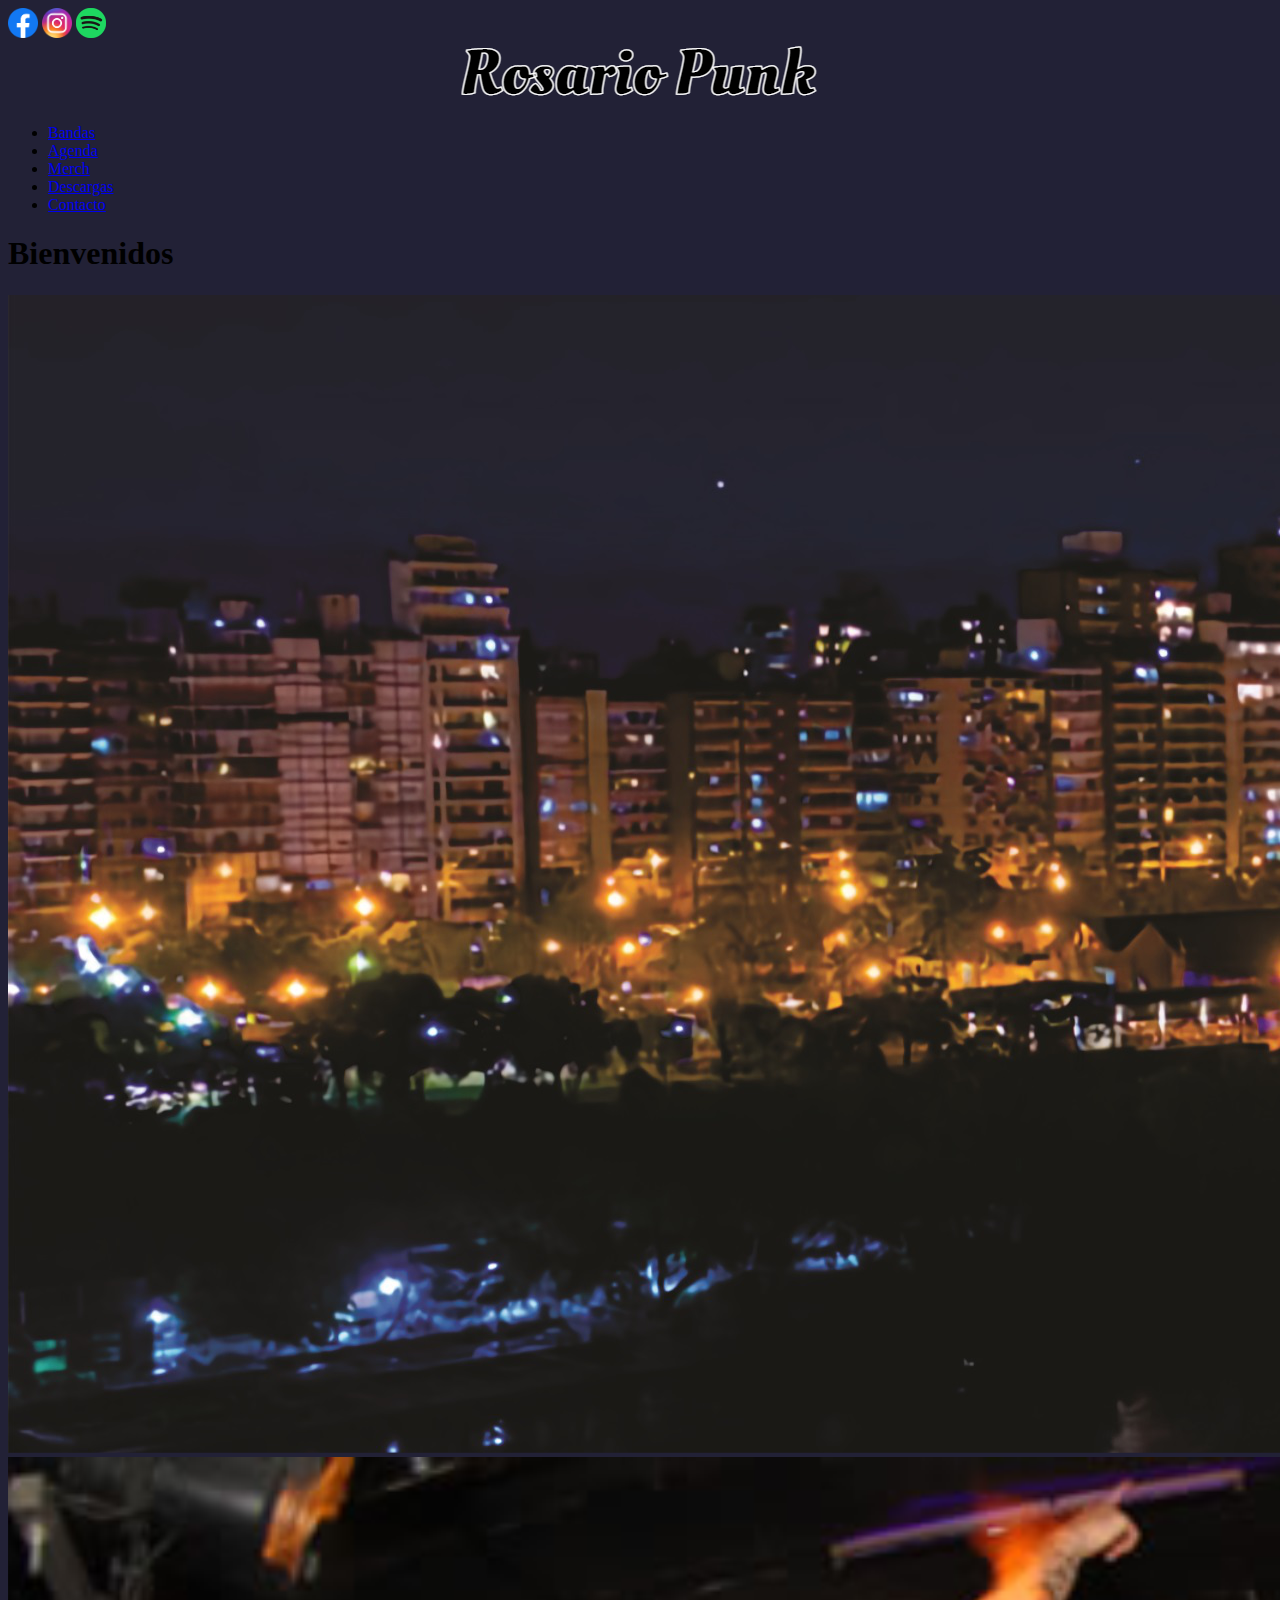
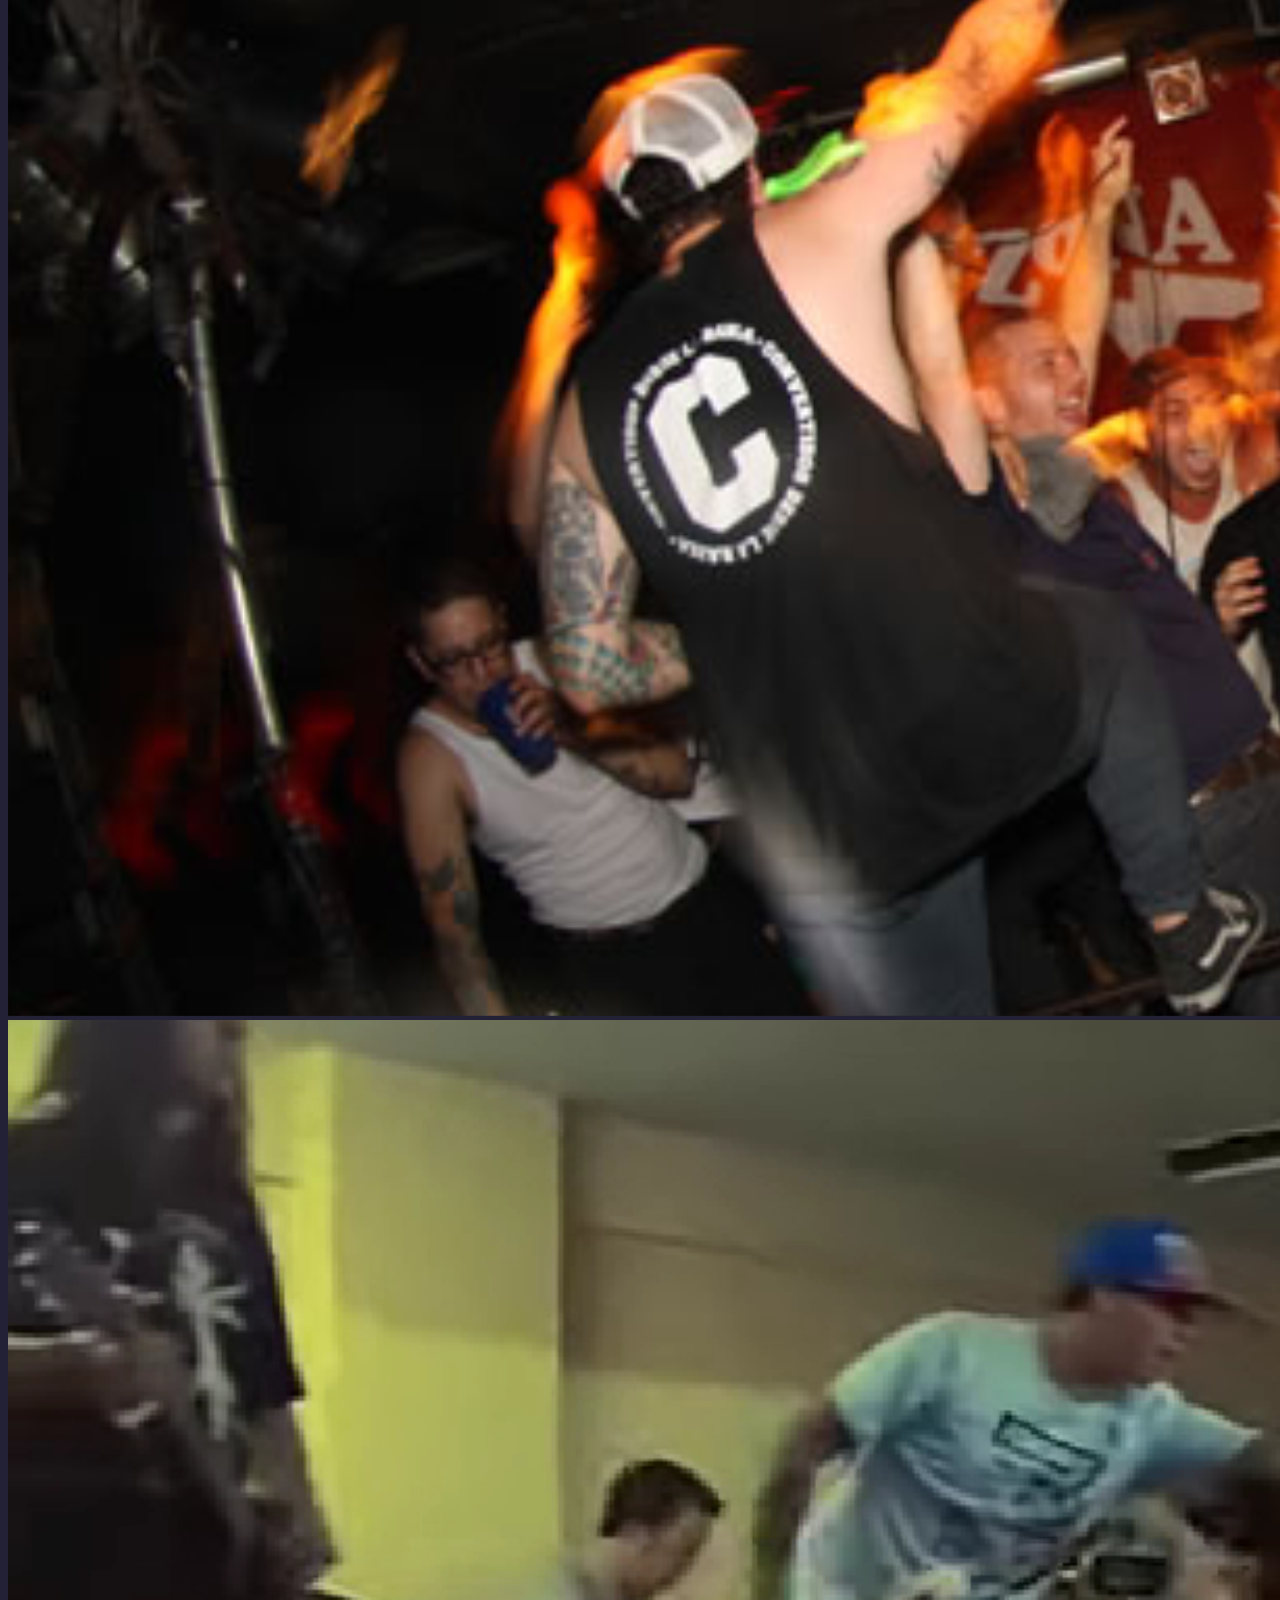
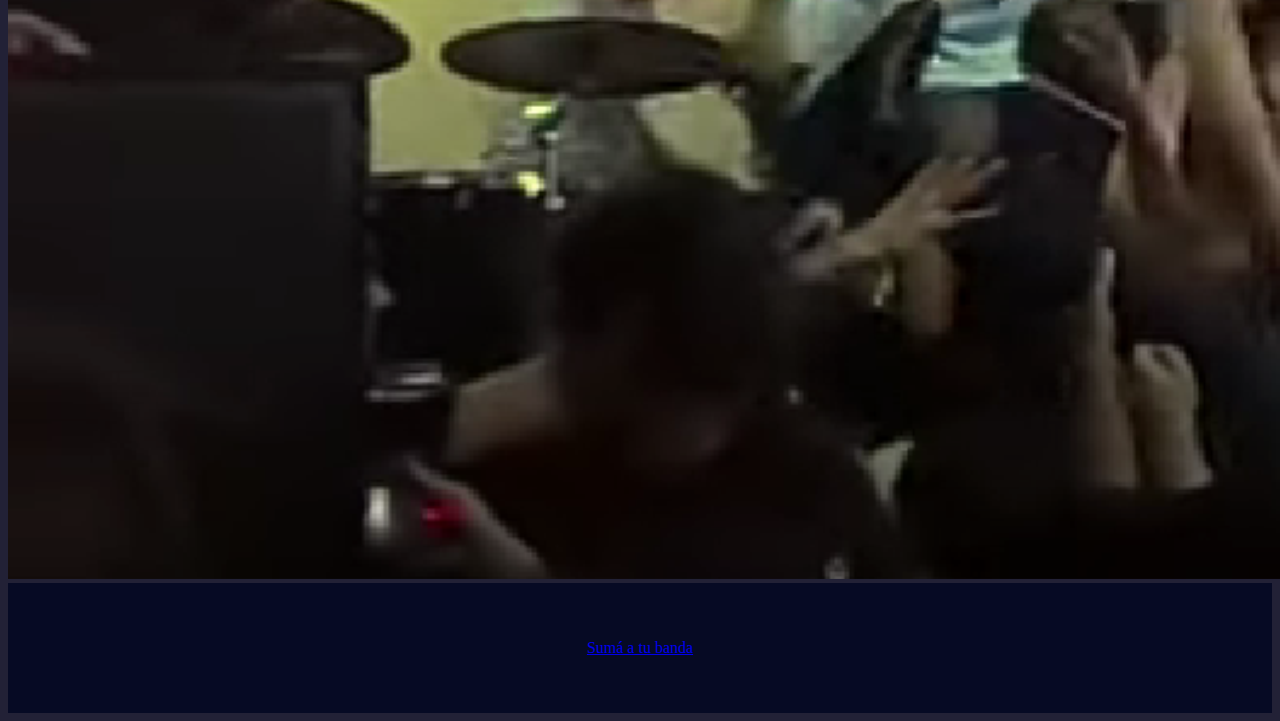
<file: index.html>
<!DOCTYPE html>
<html lang="en">

<head>
    <meta charset="UTF-8">
    <meta http-equiv="X-UA-Compatible" content="IE=edge">
    <meta name="viewport" content="width=device-width, initial-scale=1.0">
    <title>Rosario Punk</title>
    <meta name="description" content="Bienvenidos a la primer pagina dedicada al Punk Rosarino">
    <meta name="keywords" content="punk, hardcore, rosario, musica, rosario">
    <link rel="shortcut icon" href="./Img/rp.jpg" type="image/x-icon">
    <link rel="stylesheet" href="https://cdnjs.cloudflare.com/ajax/libs/animate.css/4.1.1/animate.min.css" />
    <!-- CSS only -->
    <link href="https://cdn.jsdelivr.net/npm/bootstrap@5.2.0-beta1/dist/css/bootstrap.min.css" rel="stylesheet"
        integrity="sha384-0evHe/X+R7YkIZDRvuzKMRqM+OrBnVFBL6DOitfPri4tjfHxaWutUpFmBp4vmVor" crossorigin="anonymous">
    <link rel="stylesheet" href="https://cdnjs.cloudflare.com/ajax/libs/animate.css/4.1.1/animate.min.css" />
    <link rel="stylesheet" href="./styles/styles.css">
</head>

<body>
    <!-- Inicio Links de redes sociales -->
    <header class="sticky-top">
        <a href="https://www.facebook.com/" target="_blank"><img src="./Img/fb.png" alt="Logo FB" width="30"></a>
        <a href="https://www.instagram.com/" target="_blank"><img src="./Img/ig.png" alt="Logo IG" width="30"></a>
        <a href="https://www.spotify.com/" target="_blank"><img src="./Img/sp.png" alt="Logo SP" width="30"></a>
    </header>
    <!-- Fin Links redes sociales -->

    <!-- Inicio Logo -->
    <div class="animate__animated animate__bounceIn" id="logo">
        <img src="./Img/Logo.png" alt="Logo">
    </div>
    <!-- Fin Logo -->


    <!-- Inicio Menú Navegación -->
    <ul class="nav justify-content-center">
        <li class="nav-item border border-primary rounded-2 m-2">
            <a class="nav-link" href="./Bandas.html">Bandas</a>
        </li>
        <li class="nav-item border border-primary rounded-2 m-2">
            <a class="nav-link" href="./Agenda.html">Agenda</a>
        </li>
        <li class="nav-item border border-primary rounded-2 m-2">
            <a class="nav-link" href="./Merch.html">Merch</a>
        </li>
        <li class="nav-item border border-primary rounded-2 m-2">
            <a class="nav-link" href="./Descargas.html">Descargas</a>
        </li>
        <li class="nav-item border border-primary rounded-2 m-2">
            <a class="nav-link" href="./Contacto.html">Contacto</a>
        </li>
        <!--         <li class="nav-item border m-2">
            <a class="nav-link disabled">Bandas</a>
          </li> -->

    </ul>
    <!-- Fin Menú de Navegación -->
  <!-- Inicio Título -->
  <div class="container-fluid border align-items-center  justify-content-center bg-dark">
    <h1 class="text-center text-white align-items-center mt-1">
      Bienvenidos
    </h1>
  </div>
  <!-- Fin Título -->

    <!-- Inicio Carrousel -->
    <div id="carouselExampleSlidesOnly" class="carousel slide" data-bs-ride="carousel">
        <div class="carousel-inner">
            <div class="carousel-item active">
                <img src="./Img/ciudad.png" class="d-block w-100" alt="Ciudad">
            </div>
            <div class="carousel-item">
                <img src="./Img/Zona.png" class="d-block w-100" alt="Zona84">
            </div>
            <div class="carousel-item">
                <img src="./Img/Ko.png" class="d-block w-100" alt="KO">
            </div>
        </div>
    </div>
    <!-- Fin Carrousel -->


    <!-- Inicio Pie -->
    <footer class="pie">
        <p>
            <a href="./Sumatubanda.html" class="sumaTuBanda"> Sumá a tu banda</a>
        </p>
    </footer>
    <!-- Fin Pie -->
    <!-- JavaScript Bundle with Popper -->
    <script src="https://cdn.jsdelivr.net/npm/bootstrap@5.2.0-beta1/dist/js/bootstrap.bundle.min.js"
        integrity="sha384-pprn3073KE6tl6bjs2QrFaJGz5/SUsLqktiwsUTF55Jfv3qYSDhgCecCxMW52nD2"
        crossorigin="anonymous"></script>
</body>

</html>
</file>
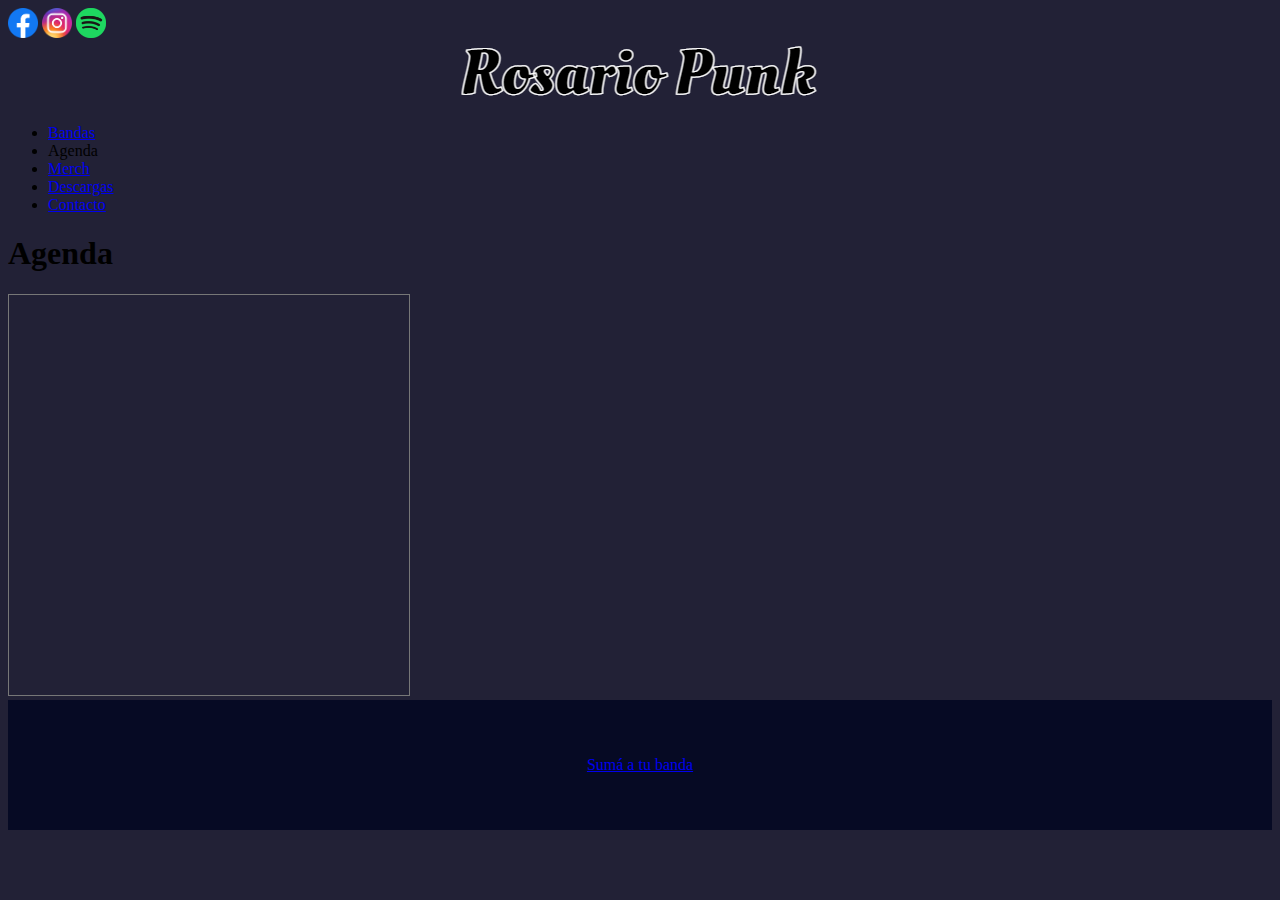
<file: Agenda.html>
<!DOCTYPE html>
<html lang="en">

<head>
  <meta charset="UTF-8">
  <meta http-equiv="X-UA-Compatible" content="IE=edge">
  <meta name="viewport" content="width=device-width, initial-scale=1.0">
  <title>Rosario Punk - Agenda</title>
  <meta name="description" content="Agenda de recitales de Punk Rosarino">
  <meta name="keywords" content="punk, hardcore, rosario, musica, fechas">
  <link rel="shortcut icon" href="./Img/rp.jpg" type="image/x-icon">
  <link rel="stylesheet" href="https://cdnjs.cloudflare.com/ajax/libs/animate.css/4.1.1/animate.min.css" />
  <!-- CSS only -->
  <link href="https://cdn.jsdelivr.net/npm/bootstrap@5.2.0-beta1/dist/css/bootstrap.min.css" rel="stylesheet"
    integrity="sha384-0evHe/X+R7YkIZDRvuzKMRqM+OrBnVFBL6DOitfPri4tjfHxaWutUpFmBp4vmVor" crossorigin="anonymous">
  <link rel="stylesheet" href="https://cdnjs.cloudflare.com/ajax/libs/animate.css/4.1.1/animate.min.css" />
  <link rel="stylesheet" href="./styles/styles.css">
</head>

<body>
  <!-- Inicio Links de redes sociales -->
  <header class="sticky-top">
    <a href="https://www.facebook.com/" target="_blank"><img src="./Img/fb.png" alt="Logo FB" width="30"></a>
    <a href="https://www.instagram.com/" target="_blank"><img src="./Img/ig.png" alt="Logo IG" width="30"></a>
    <a href="https://www.spotify.com/" target="_blank"><img src="./Img/sp.png" alt="Logo SP" width="30"></a>
  </header>
  <!-- Fin Links redes sociales -->

  <!-- Inicio Logo -->
  <a href="./index.html">
    <div class="animate__animated animate__bounceIn" id="logo">
      <img src="./Img/Logo.png" alt="Logo" class="img-fluid">
    </div>
  </a>
  <!-- Fin Logo -->

  <!-- Inicio Menú de Navegación -->
  <ul class="nav justify-content-center">
    <li class="nav-item border border-primary rounded-2 m-2">
      <a class="nav-link" href="./Bandas.html">Bandas</a>
    </li>
    <li class="nav-item border rounded-2 m-2">
      <a class="nav-link disabled">Agenda</a>
    </li>
    <li class="nav-item border border-primary rounded-2 m-2">
      <a class="nav-link" href="./Merch.html">Merch</a>
    </li>
    <li class="nav-item border border-primary rounded-2 m-2">
      <a class="nav-link" href="./Descargas.html">Descargas</a>
    </li>
    <li class="nav-item border border-primary rounded-2 m-2">
      <a class="nav-link" href="./Contacto.html">Contacto</a>
    </li>
  </ul>
  <!-- Fin Menú de Navegación -->

  <!-- Inicio Título -->
  <div class="container-fluid border align-items-center  justify-content-center bg-dark">
    <h1 class="text-center text-white align-items-center mt-1">
      Agenda
    </h1>
  </div>
  <!-- Fin Título -->

  <!-- Inicio Contenido -->
  <div class="container-fluid">
    <div class="row">
      <div class="col-sm-12 col-md-12 col-lg-12 col-xl-12 my-2 mz-2 text-center">

        <iframe
          src="https://calendar.google.com/calendar/embed?height=600&wkst=1&bgcolor=%23A79B8E&ctz=America%2FArgentina%2FBuenos_Aires&showPrint=0&showNav=1&showTitle=0&showTabs=0&showCalendars=0&src=bjFpZDFuYmozZjN2N2VicWMxOXVnNGszYjRAZ3JvdXAuY2FsZW5kYXIuZ29vZ2xlLmNvbQ&color=%239E69AF"
          style="border:solid 1px #777" width="400" height="400" frameborder="0" scrolling="no"></iframe>

      </div>
    </div>
  </div>
  <!-- Fin Contenido -->


  <!-- Inicio Pie -->
  <footer class="pie">
    <p>
      <a href="./Sumatubanda.html" class="sumaTuBanda"> Sumá a tu banda</a>
    </p>
  </footer>
  <!-- Fin Pie -->

  <!-- JavaScript Bundle with P opper -->
  <script src="https://cdn.jsdelivr.net/npm/bootstrap@5.2.0-beta1/dist/js/bootstrap.bundle.min.js"
    integrity="sha384-pprn3073KE6tl6bjs2QrFaJGz5/SUsLqktiwsUTF55Jfv3qYSDhgCecCxMW52nD2"
    crossorigin="anonymous"></script>
</body>

</html>
</file>
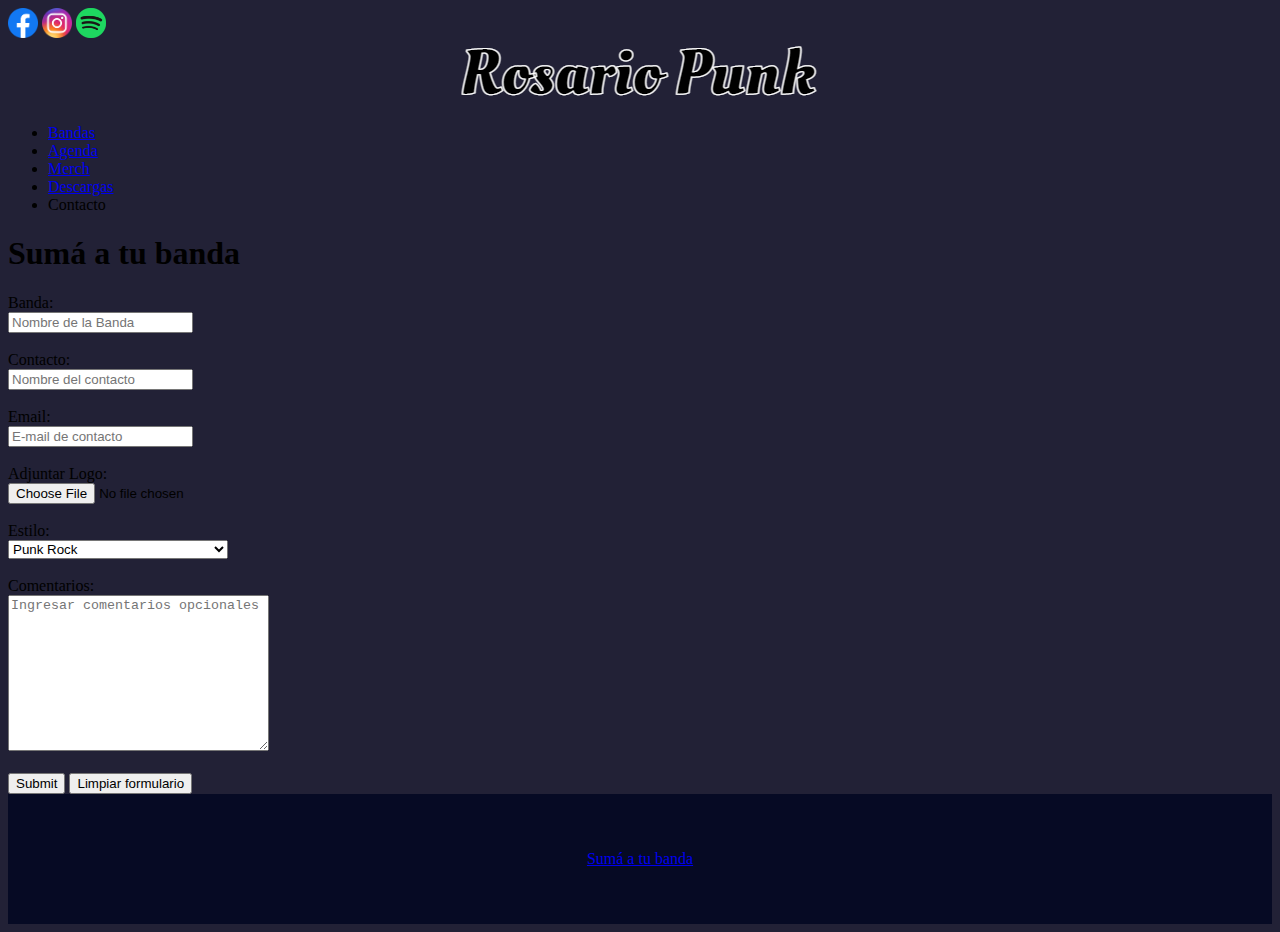
<file: Contacto.html>
<!DOCTYPE html>
<html lang="en">

<head>
    <meta charset="UTF-8">
    <meta http-equiv="X-UA-Compatible" content="IE=edge">
    <meta name="viewport" content="width=device-width, initial-scale=1.0">
    <title>Rosario Punk - Contacto</title>
    <meta name="description" content="Agrega tu banda a nuestra base de datos">
    <meta name="keywords" content="punk, hardcore, rosario, musica, bandas">
    <link rel="shortcut icon" href="./Img/rp.jpg" type="image/x-icon">
    <link rel="stylesheet" href="https://cdnjs.cloudflare.com/ajax/libs/animate.css/4.1.1/animate.min.css" />
    <!-- CSS only -->
    <link href="https://cdn.jsdelivr.net/npm/bootstrap@5.2.0-beta1/dist/css/bootstrap.min.css" rel="stylesheet"
        integrity="sha384-0evHe/X+R7YkIZDRvuzKMRqM+OrBnVFBL6DOitfPri4tjfHxaWutUpFmBp4vmVor" crossorigin="anonymous">
    <link rel="stylesheet" href="https://cdnjs.cloudflare.com/ajax/libs/animate.css/4.1.1/animate.min.css" />
    <link rel="stylesheet" href="./styles/styles.css">
</head>

<body>
    <!-- Inicio Links de redes sociales -->
    <header class="sticky-top">
        <a href="https://www.facebook.com/" target="_blank"><img src="./Img/fb.png" alt="Logo FB" width="30"></a>
        <a href="https://www.instagram.com/" target="_blank"><img src="./Img/ig.png" alt="Logo IG" width="30"></a>
        <a href="https://www.spotify.com/" target="_blank"><img src="./Img/sp.png" alt="Logo SP" width="30"></a>
    </header>
    <!-- Fin Links redes sociales -->

    <!-- Inicio Logo -->
    <a href="./index.html">
        <div class="animate__animated animate__bounceIn" id="logo">
            <img src="./Img/Logo.png" alt="Logo" class="img-fluid">
        </div>
    </a>
    <!-- Fin Logo -->

    <!-- Inicio Menú de Navegación -->
    <ul class="nav justify-content-center">
        <li class="nav-item border border-primary rounded-2 m-2">
            <a class="nav-link" href="./Bandas.html">Bandas</a>
        </li>
        </li>
        <li class="nav-item border border-primary rounded-2 m-2">
            <a class="nav-link" href="./Agenda.html">Agenda</a>
        </li>
        <li class="nav-item border border-primary rounded-2 m-2">
            <a class="nav-link" href="./Merch.html">Merch</a>
        </li>
        <li class="nav-item border border-primary rounded-2 m-2">
            <a class="nav-link" href="./Descargas.html">Descargas</a>
        </li>
        <li class="nav-item border rounded-2 m-2">
            <a class="nav-link disabled">Contacto</a>
        </li>
    </ul>
    <!-- Fin Menú de Navegación -->

    <!-- Inicio Título -->
    <div class="container-fluid border align-items-center justify-content-center bg-dark">
        <h1 class="text-center text-white align-items-center mt-1">
            Sumá a tu banda
        </h1>
    </div>
    <!-- Fin Título -->

    <!-- Inicio Formulario -->
    <div class="container">
        <div class="row">
            <div class="col-sm-12 col-md-6 col-lg-6 col-xl-6 ">
                <div>
                    <form action="enviar.php" method="get" enctype="text/plain">
                        <div>
                            <label for="Banda" class="form-label text-white mt-4">Banda:</label>
                            <br>
                            <input type="text" id="Banda" placeholder="Nombre de la Banda" required
                                class="form-control">
                        </div>
                        <br>
                        <div>
                            <label for="Contactar" class="form-label text-white">Contacto:</label>
                            <br>
                            <input type="text" id="Contactar" placeholder="Nombre del contacto" required
                                class="form-control">
                        </div>
                        <br>
                        <div>
                            <label for="E-mail" class="form-label text-white">Email:</label>
                            <br>
                            <input type="email" id="E-mail" placeholder="E-mail de contacto" required
                                class="form-control">
                        </div>
                        <br>
                        <div>
                            <label for="Adjuntar" class="form-label text-white">Adjuntar Logo:</label>
                            <br>
                            <input type="file" id="Adjuntar" class="form-control">
                        </div>
                        <br>
                        <div>
                            <label for="Estilo" class="form-label text-white">Estilo:</label>
                            <br>
                            <select name="Estilo" id="Estilo" class="selectpicker">
                                <option value="01">Punk Rock</option>
                                <option value="02">Pop Punk</option>
                                <option value="03">Hardcore Punk</option>
                                <option value="04">Ska Punk</option>
                                <option value="05">Metalcore</option>
                                <option value="06">Otro (especificar en comentarios)</option>
                            </select>
                        </div>
                        <br>
                        <div>
                            <label for="Comentarios" class="form-label text-white"> Comentarios:</label>
                            <br>
                            <textarea name="Comentarios" id="comentar" cols="30" rows="10"
                                placeholder="Ingresar comentarios opcionales" class="form-control"></textarea>
                        </div>
                        <br>
                        <div>
                            <input type="submit" class="btn btn-dark border mb-5">
                            <input type="reset" value="Limpiar formulario" class="btn btn-dark border mb-5">
                        </div>
                    </form>
                </div>
            </div>
        </div>
    </div>
    <!-- Fin Formulario -->

    <!-- Inicio Pie -->
    <footer class="pie">
        <p>
            <a href="./Sumatubanda.html" class="sumaTuBanda"> Sumá a tu banda</a>
        </p>
    </footer>
    <!-- Fin Pie -->
    
    <!-- JavaScript Bundle with Popper -->
    <script src="https://cdn.jsdelivr.net/npm/bootstrap@5.2.0-beta1/dist/js/bootstrap.bundle.min.js"
        integrity="sha384-pprn3073KE6tl6bjs2QrFaJGz5/SUsLqktiwsUTF55Jfv3qYSDhgCecCxMW52nD2"
        crossorigin="anonymous"></script>
</body>

</html>
</file>
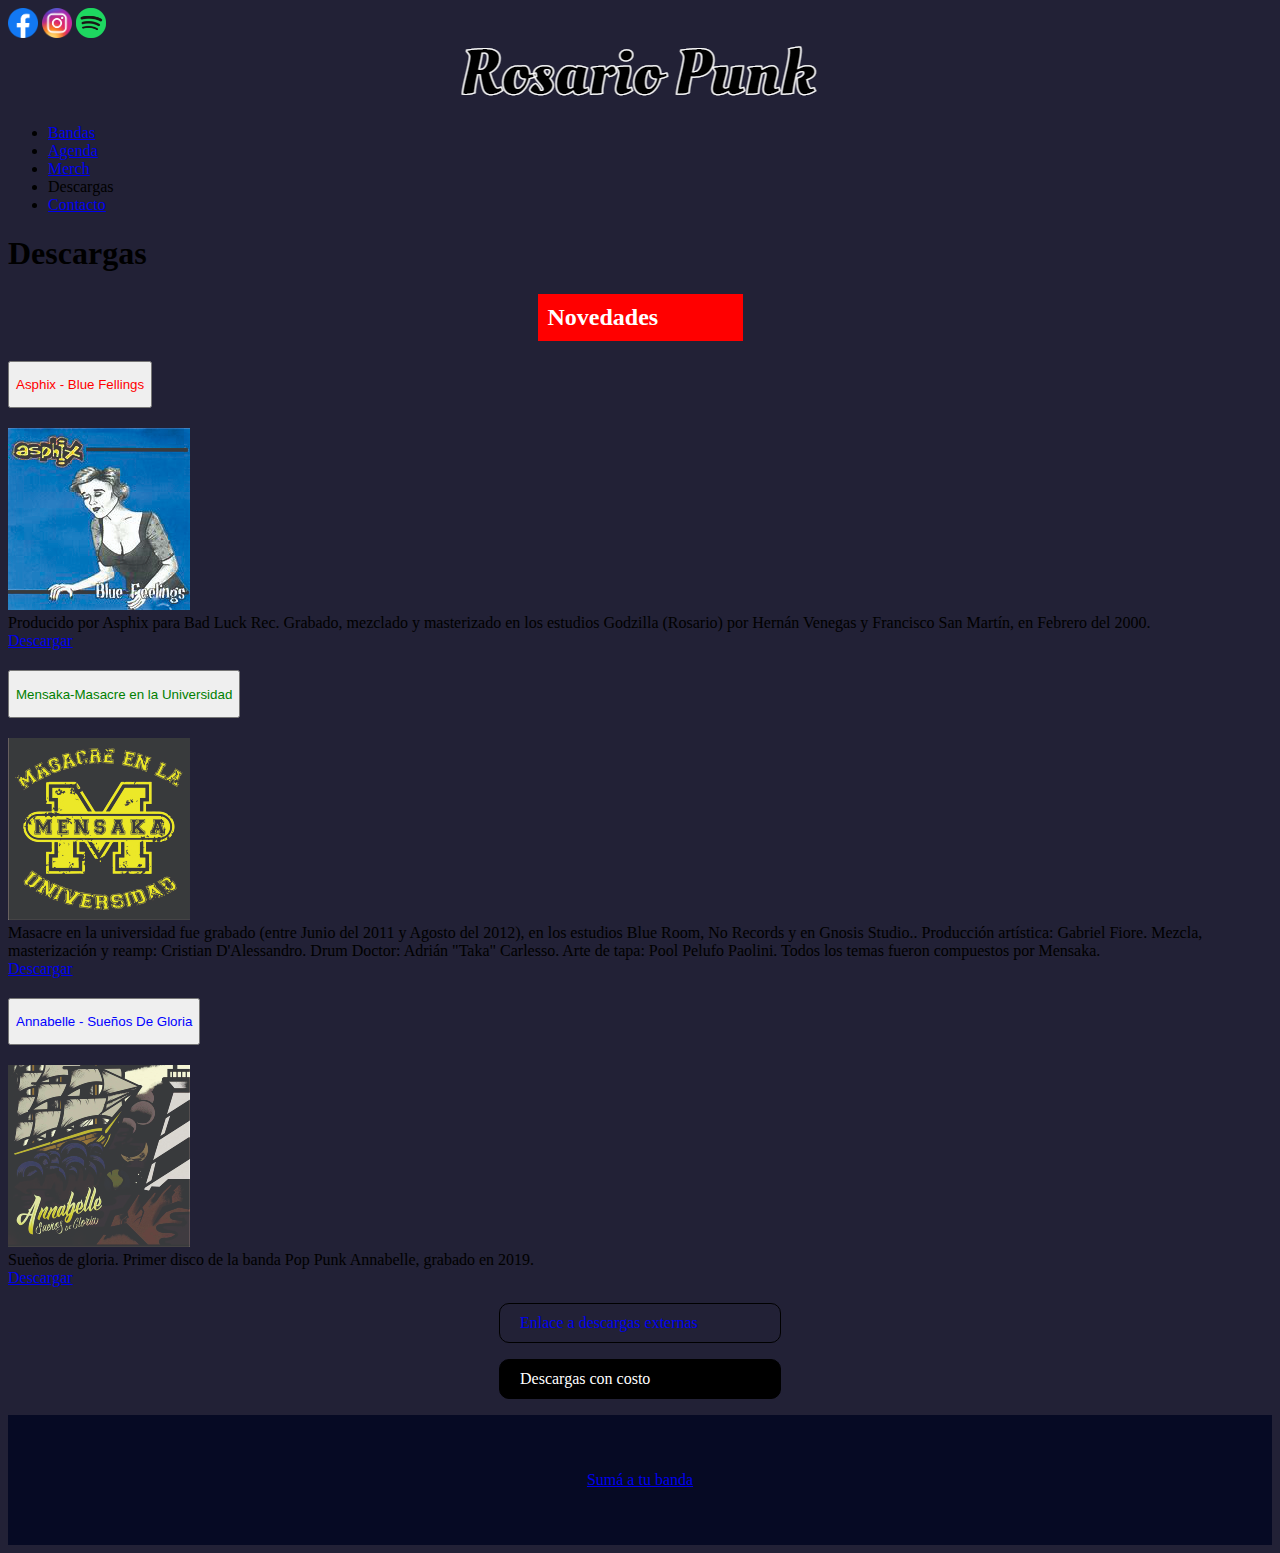
<file: Descargas.html>
<!DOCTYPE html>
<html lang="en">

<head>
    <meta charset="UTF-8">
    <meta http-equiv="X-UA-Compatible" content="IE=edge">
    <meta name="viewport" content="width=device-width, initial-scale=1.0">
    <title>Rosario Punk - Descargas</title>
    <meta name="description" content="Descarga el mejor contenido de Punk Rosarino">
    <meta name="keywords" content="punk, hardcore, rosario, musica">
    <link rel="shortcut icon" href="./Img/rp.jpg" type="image/x-icon">
    <link rel="stylesheet" href="https://cdnjs.cloudflare.com/ajax/libs/animate.css/4.1.1/animate.min.css" />
    <!-- CSS only -->
    <link href="https://cdn.jsdelivr.net/npm/bootstrap@5.2.0-beta1/dist/css/bootstrap.min.css" rel="stylesheet"
        integrity="sha384-0evHe/X+R7YkIZDRvuzKMRqM+OrBnVFBL6DOitfPri4tjfHxaWutUpFmBp4vmVor" crossorigin="anonymous">
    <link rel="stylesheet" href="https://cdnjs.cloudflare.com/ajax/libs/animate.css/4.1.1/animate.min.css" />
    <link rel="stylesheet" href="./styles/styles.css">
</head>

<body>
    <!-- Inicio Links de redes sociales -->
    <header class="sticky-top">
        <a href="https://www.facebook.com/" target="_blank"><img src="./Img/fb.png" alt="Logo FB" width="30"></a>
        <a href="https://www.instagram.com/" target="_blank"><img src="./Img/ig.png" alt="Logo IG" width="30"></a>
        <a href="https://www.spotify.com/" target="_blank"><img src="./Img/sp.png" alt="Logo SP" width="30"></a>
    </header>
    <!-- Fin Links redes sociales -->

    <!-- Inicio Logo -->
    <a href="./index.html">
        <div class="animate__animated animate__bounceIn" id="logo">
            <img src="./Img/Logo.png" alt="Logo" class="img-fluid">
        </div>
    </a>
    <!-- Fin Logo -->

    <!-- Inicio Menú de Navegación -->
    <ul class="nav justify-content-center">
        <li class="nav-item border border-primary rounded-2 m-2">
            <a class="nav-link" href="./Bandas.html">Bandas</a>
        </li>
        </li>
        <li class="nav-item border border-primary rounded-2 m-2">
            <a class="nav-link" href="./Agenda.html">Agenda</a>
        </li>
        <li class="nav-item border border-primary rounded-2 m-2">
            <a class="nav-link" href="./Merch.html">Merch</a>
        </li>
        <li class="nav-item border rounded-2 m-2">
            <a class="nav-link disabled">Descargas</a>
        </li>
        <li class="nav-item border border-primary rounded-2 m-2">
            <a class="nav-link" href="./Contacto.html">Contacto</a>
        </li>
        <!--                     <li class="nav-item border m-2">
                    <a class="nav-link disabled">Bandas</a>
                  </li>  -->

    </ul>
    <!-- Fin Menú de Navegación -->

    <!-- Inicio Título -->
    <div class="container-fluid border align-items-center  justify-content-center bg-dark">
        <h1 class="text-center text-white align-items-center mt-1">
            Descargas
        </h1>
    </div>
    <!-- Fin Título -->

    <h2><a href="#" class="novedades--rojo">Novedades</a></h2>

    <!-- Inicio Acordeon -->
    <div class="accordion accordion-flush m-5 p-5" id="accordionFlushExample">
        <div class="accordion-item bg-dark text-white">
            <h2 class="accordion-header" id="flush-headingOne">
                <button class="accordion-button collapsed bg-secondary text-white" type="button"
                    data-bs-toggle="collapse" data-bs-target="#flush-collapseOne" aria-expanded="false"
                    aria-controls="flush-collapseOne">
                    <p class="color-asphix"> Asphix - Blue Fellings</p>
                </button>
            </h2>
            <div id="flush-collapseOne" class="accordion-collapse collapse" aria-labelledby="flush-headingOne"
                data-bs-parent="#accordionFlushExample">
                <div class="accordion-body"><img src="./Img/AsphixBlue.jpg" alt="Asphix-Blue"> <br> Producido por Asphix
                    para Bad Luck Rec.
                    Grabado, mezclado y masterizado en los estudios Godzilla (Rosario) por Hernán Venegas y Francisco
                    San Martín, en Febrero del 2000. <br> <a href="#">Descargar</a> </div>
            </div>
        </div>
        <div class="accordion-item bg-dark text-white">
            <h2 class="accordion-header" id="flush-headingTwo">
                <button class="accordion-button collapsed bg-secondary text-white" type="button"
                    data-bs-toggle="collapse" data-bs-target="#flush-collapseTwo" aria-expanded="false"
                    aria-controls="flush-collapseTwo">
                    <p class="color-mensaka"> Mensaka-Masacre en la Universidad</p>
                </button>
            </h2>
            <div id="flush-collapseTwo" class="accordion-collapse collapse" aria-labelledby="flush-headingTwo"
                data-bs-parent="#accordionFlushExample">
                <div class="accordion-body"><img src="./Img/MensakaMasacre.jpg" alt="Mensaka-Masacre"> <br> Masacre en
                    la universidad fue grabado (entre Junio del 2011 y Agosto del 2012), en los estudios Blue Room, No
                    Records y en Gnosis Studio..
                    Producción artística: Gabriel Fiore.
                    Mezcla, masterización y reamp: Cristian D'Alessandro.
                    Drum Doctor: Adrián "Taka" Carlesso.
                    Arte de tapa: Pool Pelufo Paolini.
                    Todos los temas fueron compuestos por Mensaka. <br> <a href="#">Descargar</a></div>
            </div>
        </div>
        <div class="accordion-item bg-dark text-white">
            <h2 class="accordion-header" id="flush-headingThree">
                <button class="accordion-button collapsed bg-secondary text-white" type="button"
                    data-bs-toggle="collapse" data-bs-target="#flush-collapseThree" aria-expanded="false"
                    aria-controls="flush-collapseThree">
                    <p class="color-annabelle"> Annabelle - Sueños De Gloria</p>
                </button>
            </h2>
            <div id="flush-collapseThree" class="accordion-collapse collapse" aria-labelledby="flush-headingThree"
                data-bs-parent="#accordionFlushExample">
                <div class="accordion-body"><img src="./Img/AnnabelleSuenos.jpg" alt="Annabelle-Sueños"><br>Sueños de
                    gloria. Primer disco de la banda Pop Punk Annabelle, grabado en 2019. <br><a href="#">Descargar</a>
                </div>
            </div>
        </div>
    </div>
    <!-- Fin Acordeon -->

    <p>
        <a href="#" class="estilo">Enlace a descargas externas</a>
    </p>
    <p>
        <a href="#" class="estilo--negro">Descargas con costo</a>
    </p>


    <!-- Inicio Pie -->
    <footer class="pie">
        <p>
            <a href="./Sumatubanda.html" class="sumaTuBanda"> Sumá a tu banda</a>
        </p>
    </footer>
    <!-- Fin Pie -->

    <!-- JavaScript Bundle with P opper -->
    <script src="https://cdn.jsdelivr.net/npm/bootstrap@5.2.0-beta1/dist/js/bootstrap.bundle.min.js"
        integrity="sha384-pprn3073KE6tl6bjs2QrFaJGz5/SUsLqktiwsUTF55Jfv3qYSDhgCecCxMW52nD2"
        crossorigin="anonymous"></script>
</body>

</html>
</file>
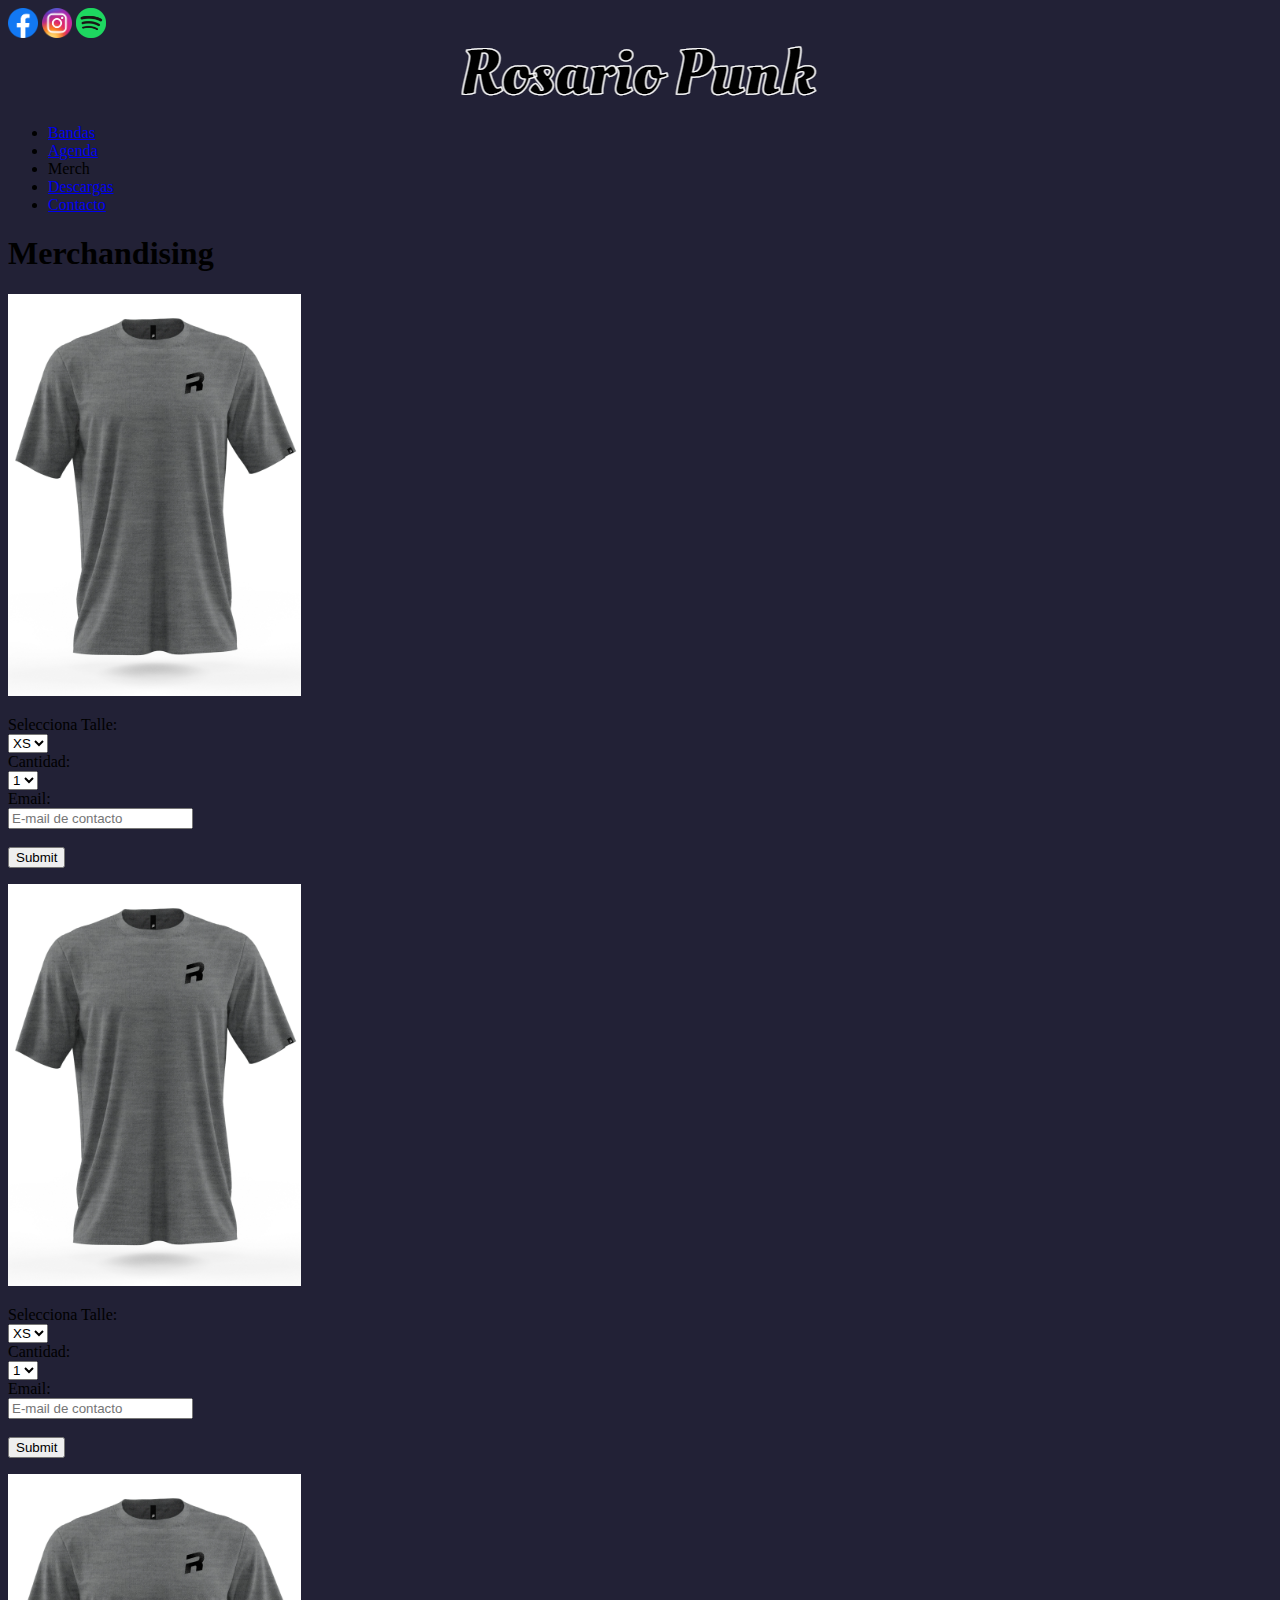
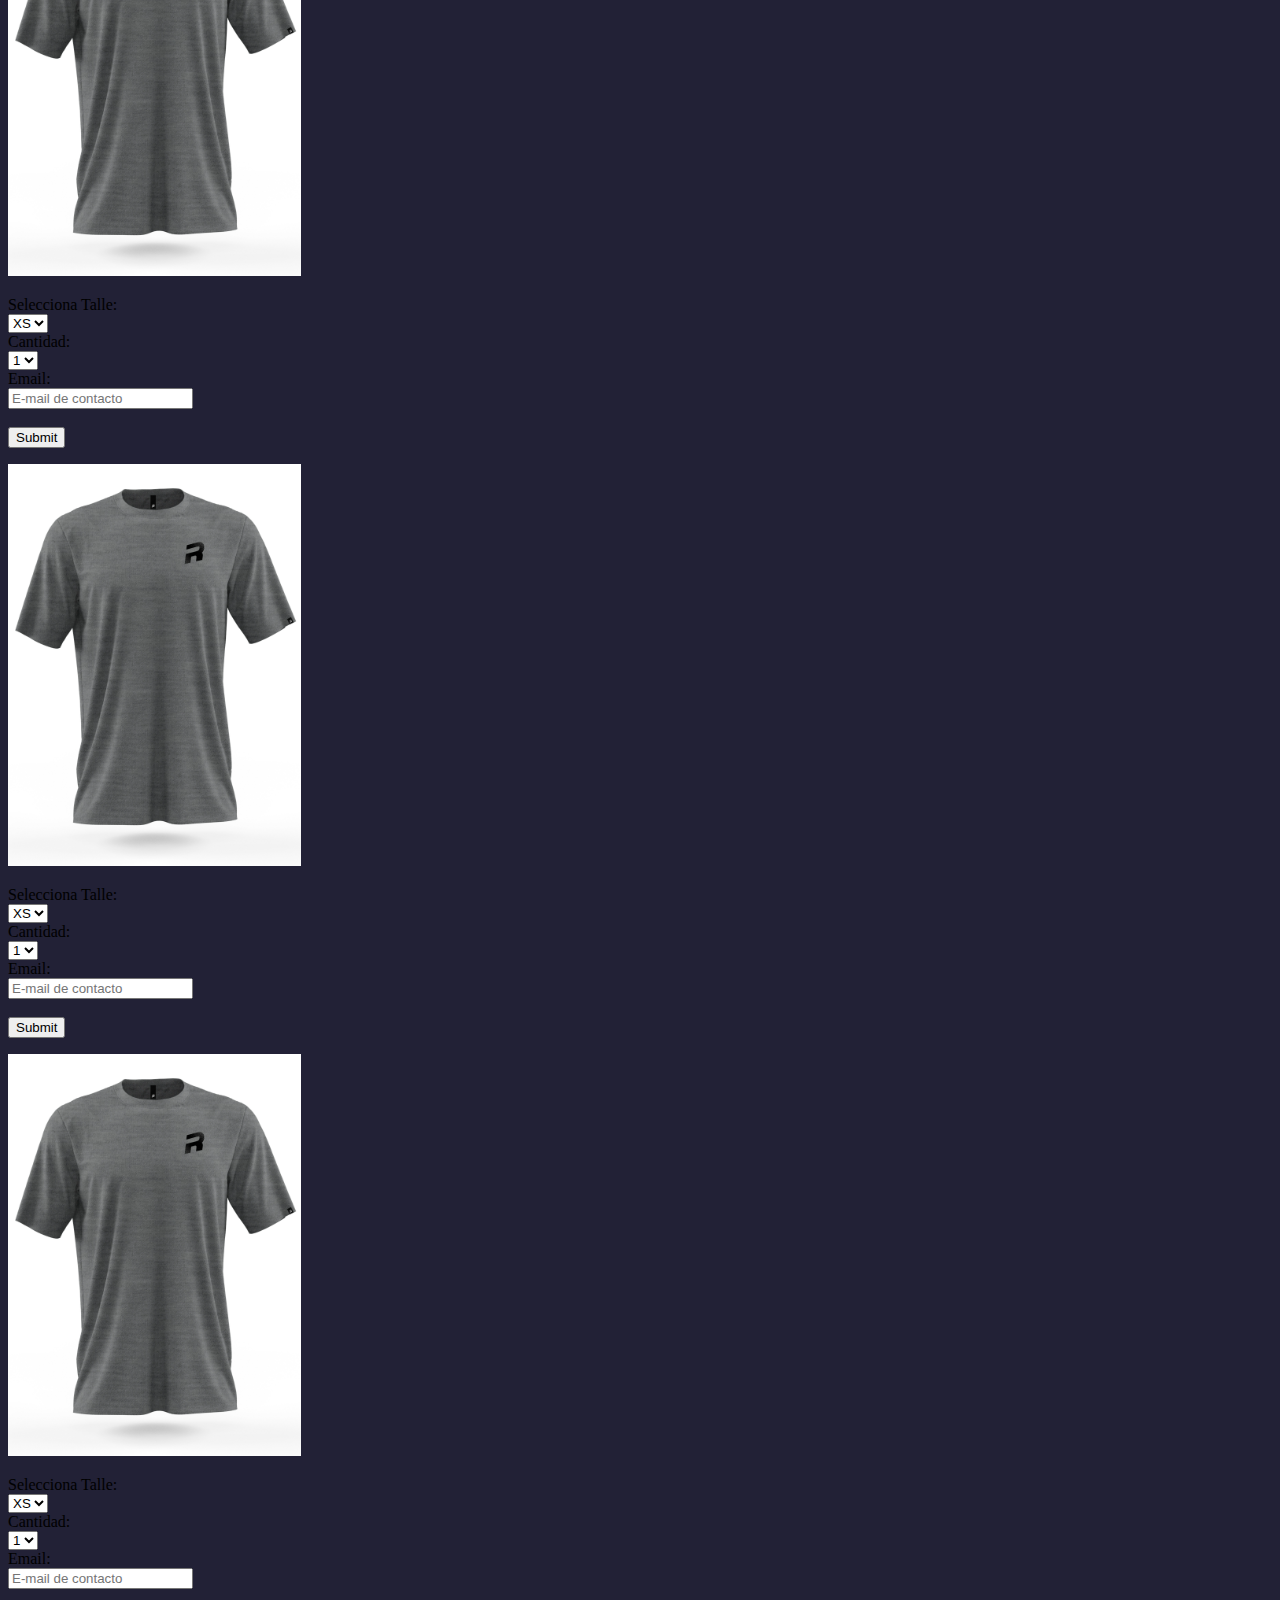
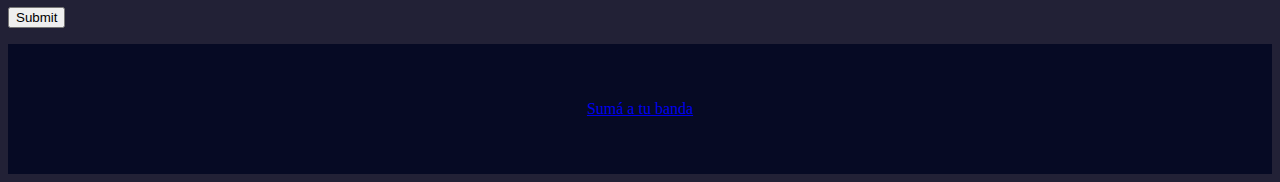
<file: Merch.html>
<!DOCTYPE html>
<html lang="en">

<head>
    <meta charset="UTF-8">
    <meta http-equiv="X-UA-Compatible" content="IE=edge">
    <meta name="viewport" content="width=device-width, initial-scale=1.0">
    <title>Rosario Punk - Merch</title>
    <meta name="description" content="Merchandising de Punk Rosarino">
    <meta name="keywords" content="punk, hardcore, rosario, musica, remeras">
    <link rel="shortcut icon" href="./Img/rp.jpg" type="image/x-icon">
    <link rel="stylesheet" href="https://cdnjs.cloudflare.com/ajax/libs/animate.css/4.1.1/animate.min.css" />
    <!-- CSS only -->
    <link href="https://cdn.jsdelivr.net/npm/bootstrap@5.2.0-beta1/dist/css/bootstrap.min.css" rel="stylesheet"
        integrity="sha384-0evHe/X+R7YkIZDRvuzKMRqM+OrBnVFBL6DOitfPri4tjfHxaWutUpFmBp4vmVor" crossorigin="anonymous">
    <link rel="stylesheet" href="https://cdnjs.cloudflare.com/ajax/libs/animate.css/4.1.1/animate.min.css" />
    <link rel="stylesheet" href="./styles/styles.css">
</head>

<body>
    <!-- Inicio Links de redes sociales -->
    <header class="sticky-top">
        <a href="https://www.facebook.com/" target="_blank"><img src="./Img/fb.png" alt="Logo FB" width="30"></a>
        <a href="https://www.instagram.com/" target="_blank"><img src="./Img/ig.png" alt="Logo IG" width="30"></a>
        <a href="https://www.spotify.com/" target="_blank"><img src="./Img/sp.png" alt="Logo SP" width="30"></a>
    </header>
    <!-- Fin Links redes sociales -->

    <!-- Inicio Logo -->
    <a href="./index.html">
        <div class="animate__animated animate__bounceIn" id="logo">
            <img src="./Img/Logo.png" alt="Logo" class="img-fluid">
        </div>
    </a>
    <!-- Fin Logo -->

    <!-- Inicio Menú de Navegación -->
    <ul class="nav justify-content-center">
        <li class="nav-item border border-primary rounded-2 m-2">
            <a class="nav-link" href="./Bandas.html">Bandas</a>
        </li>
        </li>
        <li class="nav-item border border-primary rounded-2 m-2">
            <a class="nav-link" href="./Agenda.html">Agenda</a>
        </li>
        <li class="nav-item border rounded-2 m-2">
            <a class="nav-link disabled">Merch</a>
        </li>
        <li class="nav-item border border-primary rounded-2 m-2">
            <a class="nav-link" href="./Descargas.html">Descargas</a>
        </li>
        <li class="nav-item border border-primary rounded-2 m-2">
            <a class="nav-link" href="./Contacto.html">Contacto</a>
        </li>
    </ul>
    <!-- Fin Menú de Navegación -->

    <!-- Inicio Título -->
    <div class="container-fluid border align-items-center justify-content-center bg-dark">
        <h1 class="text-center text-white align-items-center mt-1">
            Merchandising
        </h1>
    </div>
    <!-- Fin Título -->

    <!-- Inicio Contenido -->
    <div class="container-fluid">
        <div class="row justify-content-center">
            <div class="card col-sm-12 col-md-6 col-lg-6 col-xl-4 m-2" style="width: 18rem;">
                <img src="./Img/Remera.png" class="card-img-top" alt="Remera 1">
                <div class="card-body">
                    <p class="card-text"> <label for="Talle">Selecciona Talle:</label>
                        <br>
                        <select name="Talle" id="Talle">
                            <option value="01">XS</option>
                            <option value="02">S</option>
                            <option value="03">M</option>
                            <option value="04">L</option>
                            <option value="05">XL</option>
                        </select>
                        <br>
                        <label for="Cantidad">Cantidad:</label>
                        <br>
                        <select name="Talle" id="Talle">
                            <option value="01">1</option>
                            <option value="02">2</option>
                            <option value="03">3</option>
                            <option value="04">4</option>
                            <option value="05">5</option>
                        </select>
                        <br>
                        <label for="E-mail">Email:</label>
                        <br>
                        <input type="email" id="E-mail" placeholder="E-mail de contacto" required>
                        <br>
                        <br>
                        <input type="submit">
                    </p>
                </div>
            </div>
            <div class="card col-sm-12 col-md-6 col-lg-6 col-xl-4 m-2" style="width: 18rem;">
                <img src="./Img/Remera.png" class="card-img-top" alt="Remera 1">
                <div class="card-body">
                    <p class="card-text"> <label for="Talle">Selecciona Talle:</label>
                        <br>
                        <select name="Talle" id="Talle">
                            <option value="01">XS</option>
                            <option value="02">S</option>
                            <option value="03">M</option>
                            <option value="04">L</option>
                            <option value="05">XL</option>
                        </select>
                        <br>
                        <label for="Cantidad">Cantidad:</label>
                        <br>
                        <select name="Talle" id="Talle">
                            <option value="01">1</option>
                            <option value="02">2</option>
                            <option value="03">3</option>
                            <option value="04">4</option>
                            <option value="05">5</option>
                        </select>
                        <br>
                        <label for="E-mail">Email:</label>
                        <br>
                        <input type="email" id="E-mail" placeholder="E-mail de contacto" required>
                        <br>
                        <br>
                        <input type="submit">
                    </p>
                </div>
            </div>
            <div class="card col-sm-12 col-md-6 col-lg-6 col-xl-4 m-2" style="width: 18rem;">
                <img src="./Img/Remera.png" class="card-img-top" alt="Remera 1">
                <div class="card-body">
                    <p class="card-text"> <label for="Talle">Selecciona Talle:</label>
                        <br>
                        <select name="Talle" id="Talle">
                            <option value="01">XS</option>
                            <option value="02">S</option>
                            <option value="03">M</option>
                            <option value="04">L</option>
                            <option value="05">XL</option>
                        </select>
                        <br>
                        <label for="Cantidad">Cantidad:</label>
                        <br>
                        <select name="Talle" id="Talle">
                            <option value="01">1</option>
                            <option value="02">2</option>
                            <option value="03">3</option>
                            <option value="04">4</option>
                            <option value="05">5</option>
                        </select>
                        <br>
                        <label for="E-mail">Email:</label>
                        <br>
                        <input type="email" id="E-mail" placeholder="E-mail de contacto" required>
                        <br>
                        <br>
                        <input type="submit">
                    </p>
                </div>
            </div>
            <div class="card col-sm-12 col-md-6 col-lg-6 col-xl-4 m-2" style="width: 18rem;">
                <img src="./Img/Remera.png" class="card-img-top" alt="Remera 1">
                <div class="card-body">
                    <p class="card-text"> <label for="Talle">Selecciona Talle:</label>
                        <br>
                        <select name="Talle" id="Talle">
                            <option value="01">XS</option>
                            <option value="02">S</option>
                            <option value="03">M</option>
                            <option value="04">L</option>
                            <option value="05">XL</option>
                        </select>
                        <br>
                        <label for="Cantidad">Cantidad:</label>
                        <br>
                        <select name="Talle" id="Talle">
                            <option value="01">1</option>
                            <option value="02">2</option>
                            <option value="03">3</option>
                            <option value="04">4</option>
                            <option value="05">5</option>
                        </select>
                        <br>
                        <label for="E-mail">Email:</label>
                        <br>
                        <input type="email" id="E-mail" placeholder="E-mail de contacto" required>
                        <br>
                        <br>
                        <input type="submit">
                    </p>
                </div>
            </div>
            <div class="card col-sm-12 col-md-6 col-lg-6 col-xl-4 m-2" style="width: 18rem;">
                <img src="./Img/Remera.png" class="card-img-top" alt="Remera 1">
                <div class="card-body">
                    <p class="card-text"> <label for="Talle">Selecciona Talle:</label>
                        <br>
                        <select name="Talle" id="Talle">
                            <option value="01">XS</option>
                            <option value="02">S</option>
                            <option value="03">M</option>
                            <option value="04">L</option>
                            <option value="05">XL</option>
                        </select>
                        <br>
                        <label for="Cantidad">Cantidad:</label>
                        <br>
                        <select name="Talle" id="Talle">
                            <option value="01">1</option>
                            <option value="02">2</option>
                            <option value="03">3</option>
                            <option value="04">4</option>
                            <option value="05">5</option>
                        </select>
                        <br>
                        <label for="E-mail">Email:</label>
                        <br>
                        <input type="email" id="E-mail" placeholder="E-mail de contacto" required>
                        <br>
                        <br>
                        <input type="submit">
                    </p>
                </div>
            </div>

        </div>
    </div>
    <!-- Fin Contenido -->

    <!-- Inicio Pie -->
    <footer class="pie">
        <p>
            <a href="./Sumatubanda.html" class="sumaTuBanda"> Sumá a tu banda</a>
        </p>
    </footer>
    <!-- Fin Pie -->
    
    <!-- JavaScript Bundle with Popper -->
    <script src="https://cdn.jsdelivr.net/npm/bootstrap@5.2.0-beta1/dist/js/bootstrap.bundle.min.js"
        integrity="sha384-pprn3073KE6tl6bjs2QrFaJGz5/SUsLqktiwsUTF55Jfv3qYSDhgCecCxMW52nD2"
        crossorigin="anonymous"></script>
</body>

</html>
</file>
<file: styles/styles.css>
@charset "UTF-8";
/* Inicio estilos Footer */
.pie {
  font-size: medium;
  text-align: center;
  padding: 40px 0 40px;
  background-color: #060A24;
  color: #2e4686;
  -webkit-transition: all 1s;
  transition: all 1s;
}

.pie:hover {
  font-size: x-large;
}

/* Fin estilos Footer */
/* Inicio estilo body */
body {
  background-color: #222136;
}

/* Fin estilo body */
/* Inicio estilo Títulos */
#logo {
  grid-area: logo;
  width: 100%;
  height: auto;
}

#logo img {
  display: -webkit-box;
  display: -ms-flexbox;
  display: flex;
  margin: auto;
}

/* Fin estilo Títulos */
/* Inicio Estilos Descarga */
.color-asphix {
  color: red;
}

.color-annabelle {
  color: blue;
}

.color-mensaka {
  color: green;
}

.estilo, .estilo--negro {
  display: block;
  margin: auto;
  width: 240px;
  text-decoration: none;
  padding: 10px 20px;
  border: 1px solid black;
  border-radius: 10px;
}

.estilo--negro {
  background-color: black;
  color: white;
}

.novedades--negro {
  display: block;
  margin: auto;
  padding: 10px;
  border: 1px solid white;
  text-decoration: none;
  background-color: black;
}

.novedades--rojo {
  display: block;
  margin: auto;
  padding: 10px;
  color: white;
  background: red;
  text-decoration: none;
  width: 185px;
}

/* Fin Estilo Descargas */
/*# sourceMappingURL=styles.css.map */
</file>
